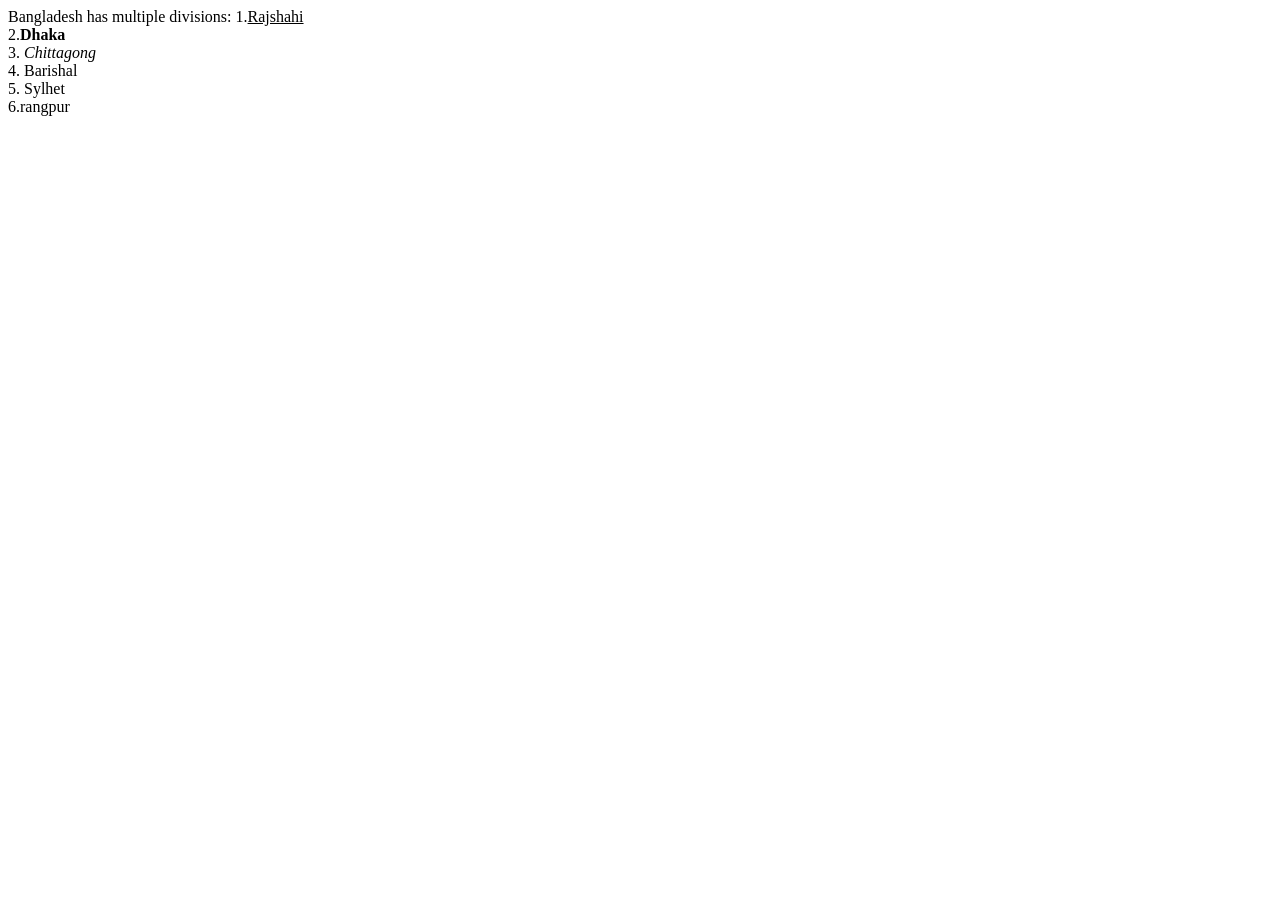
<file: test.html>
<html>

<head>
<title>
Bangladesh
</title>

</head>
<body>
Bangladesh has multiple divisions:
1.<u>Rajshahi</u><br>
2.<b>Dhaka</b><br>
3.<i> Chittagong</i><br>
4. Barishal<br>
5. Sylhet<br>
6.rangpur<br>














</html>
</file>
